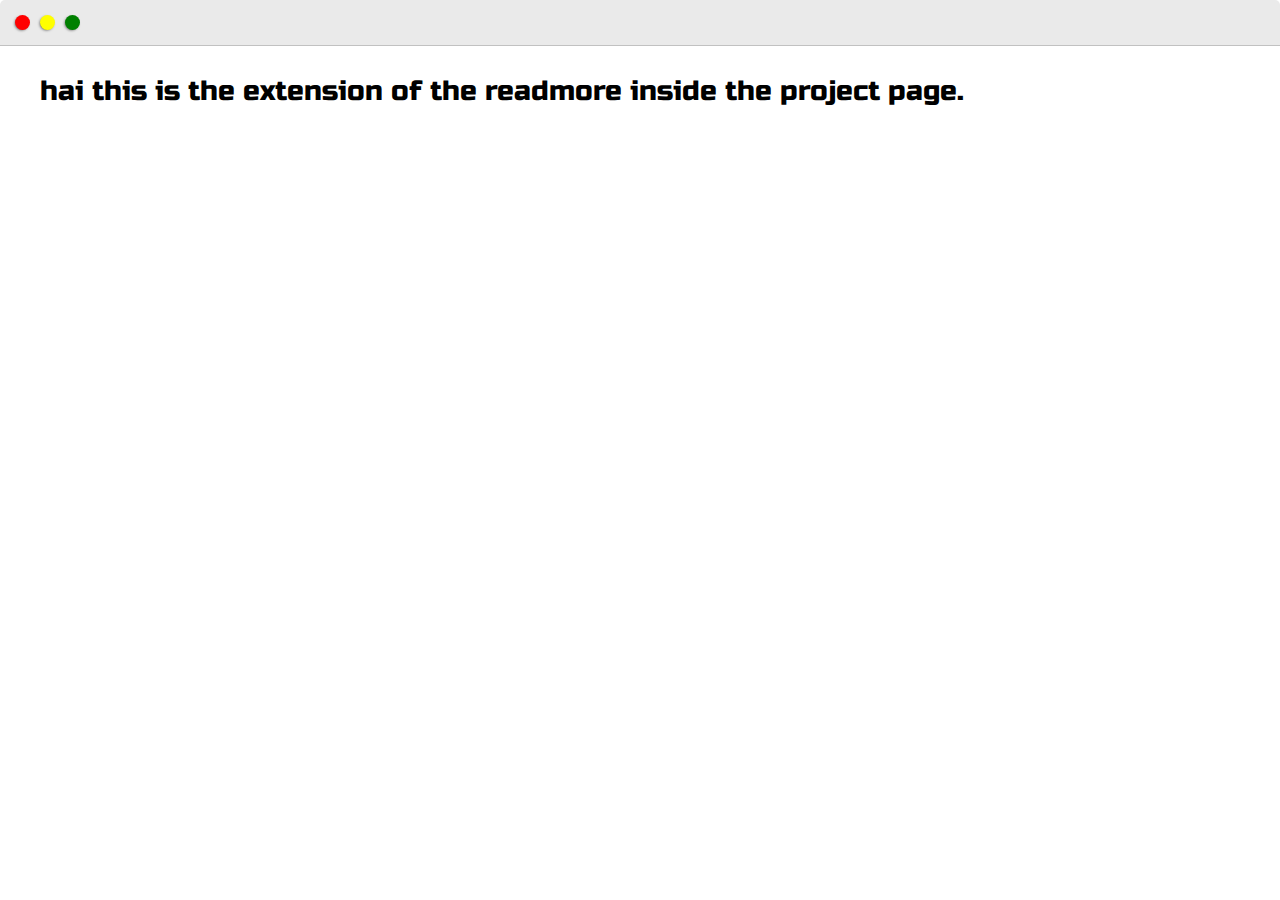
<file: port.html>
<!DOCTYPE html>
<html>
<head>
	<title>portfolio</title>
	<meta name="viewport" content="width=device-width, initial-scale=1,maximum-scale=1,minimum-scale=1" />
    <link rel="preconnect" href="https://fonts.gstatic.com">
    <link href="https://fonts.googleapis.com/css2?family=Russo+One&display=swap" rel="stylesheet">
    <link rel="preconnect" href="https://fonts.gstatic.com">
    <link href="https://fonts.googleapis.com/css2?family=Roboto+Mono:wght@500&family=Russo+One&display=swap" rel="stylesheet">

	<link rel="stylesheet" type="text/css" href="default.css">
</head>
<body>

<div class = "nav-wrapper">

	<div class="dots-wrapper">
  <div id="dot-1" class="browser-dot">	
  </div>
  <div id="dot-2" class="browser-dot">	
  </div>
  <div id="dot-3" class="browser-dot">	
  </div>
		</div>
		<ul id ="navigation">
			<li><a href="#">Contact</a></li>
		</ul>
    </div>

 

<div class="main-container">
	
<h3>hai this is the extension of the readmore inside the project page.</h3>

</div>











</body>
</html>
</file>
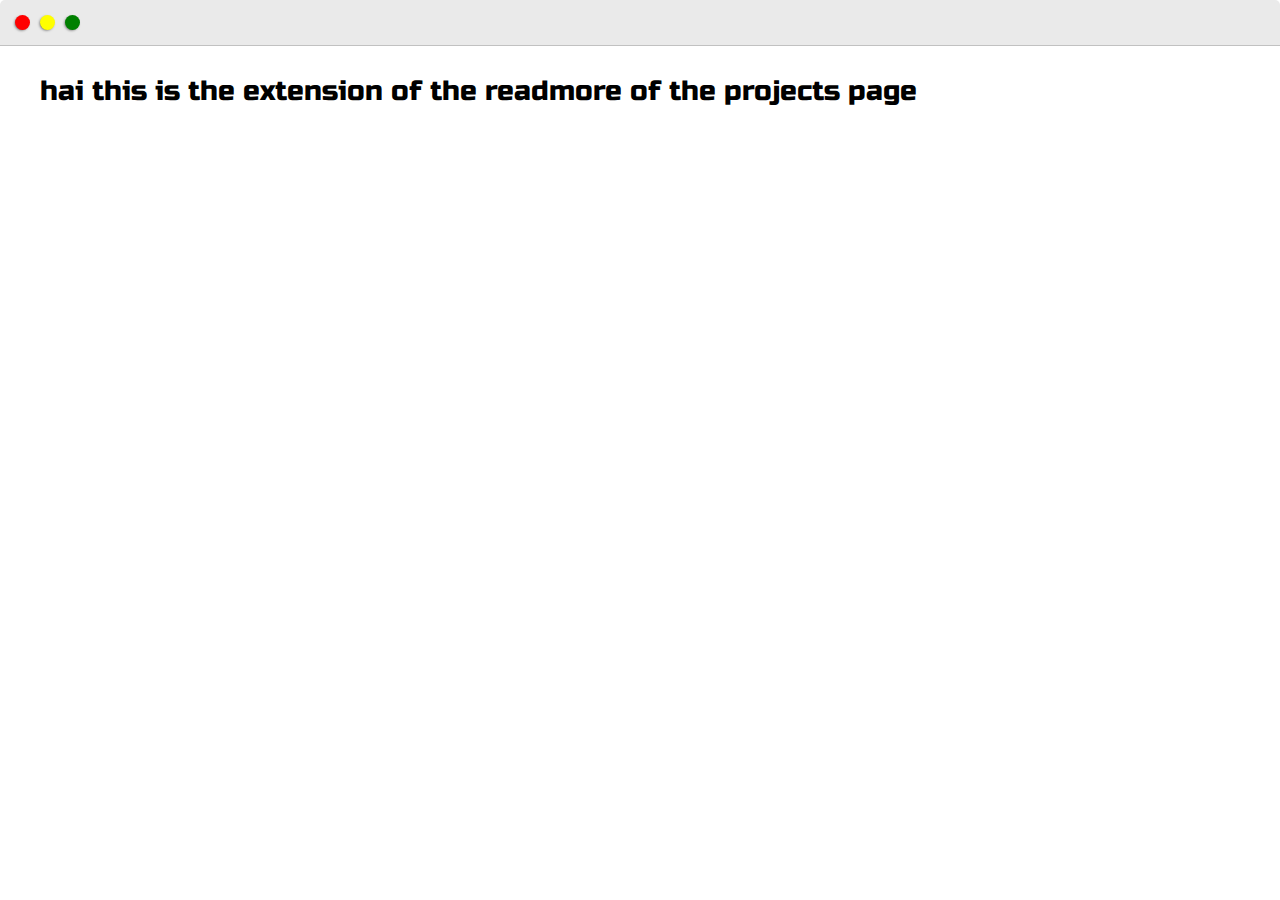
<file: post.html>
<!DOCTYPE html>
<html>
<head>
	<title>Gouse portfolio</title>
	<meta name="viewport" content="width=device-width, initial-scale=1,maximum-scale=1,minimum-scale=1" />
    <link rel="preconnect" href="https://fonts.gstatic.com">
    <link href="https://fonts.googleapis.com/css2?family=Russo+One&display=swap" rel="stylesheet">
    <link rel="preconnect" href="https://fonts.gstatic.com">
    <link href="https://fonts.googleapis.com/css2?family=Roboto+Mono:wght@500&family=Russo+One&display=swap" rel="stylesheet">

	<link rel="stylesheet" type="text/css" href="default.css">
</head>
<body>

<div class = "nav-wrapper">

	<div class="dots-wrapper">
  <div id="dot-1" class="browser-dot">	
  </div>
  <div id="dot-2" class="browser-dot">	
  </div>
  <div id="dot-3" class="browser-dot">	
  </div>
		</div>
		<ul id ="navigation">
			<li><a href="#">Contact</a></li>
		</ul>
    </div>

 

<div class="main-container">
	
<h3>hai this is the extension of the readmore of the projects page</h3>

</div>











</body>
</html>
</file>
<file: default.css>
:root{
	--mainColor:#eaeaea;
	--secondaryColor:#fff;
	--border-Color: #c1c1c1;
	--mainText:black;
	--secondaryText:#4b5156;
    
    --themeDotBorder:#24292e;
    --previewBg:rgb(251,249,243,0.8);
  --preview-shadow:#f0ead6;
    --btnColor:black;
}

html, body{
	padding:0;
	margin:0;
}

body *{
	transition: 0.3s;
}


h1,h2,h3,h4,h5,h6, strong{
    color: var(--mainText);
    font-family: 'Russo One',sans-serif;
    font-weight: 500;
}

p,li,span,label,input,textarea{
    color: var(--secondaryText);
    font-family: 'Roboto Mono', monospace;
}

a{
	text-decoration: none;
    color:#17a2b8;
}

ul{
	list-style:none;

}



h1{font-size: 56px;}
h2{font-size: 36px;}
h3{font-size: 28px;}
h4{font-size: 24px;}
h5{font-size: 20px;}
h6{font-size: 16px;}


.s1{
	background-color: var(--mainColor);
	border-bottom:1px solid var(--borderColor);
    overflow: auto;
}
.s2{
	background-color: var(--secondaryColor);
	border-bottom:1px solid var(--borderColor);
    overflow: auto;
}

.main-container{
	width : 1200px;
	margin:0 auto;
}

.greeting-wrapper{
	display:grid;
     text-align:  center;
	align-content: center;
	min-height: 10em;
}

.intro-wrapper{
background-color: var(--secondaryColor);
border:1px solid var(--borderColor);
border-radius: 5px 5px 0 0;



-webkit-box-shadow:-1px 1px 3px -1px rgba(0,0,0,0.75);
-moz-box-shadow:-1px 1px 3px -1px rgba(0,0,0,0.75);
box-shadow:-1px 1px 3px -1px rgba(0,0,0,0.75);
display:grid;

grid-template-columns:1fr 1fr;
/*grid-template-rows: 3em 30em;*/
grid-template-areas:
   "nav-wrapper nav-wrapper"
   "left-column right-column"
;


}

.nav-wrapper{
	border-radius: 5px 5px 0 0;
	grid-area : nav-wrapper;
	border-bottom: 1px solid var(--border-Color);
    display:flex;
    justify-content: space-between;
    align-items: center;
    background-color: var(--mainColor);

}

#navigation{
	margin:0;
	padding:10px;
}


#navigation a{
	color:var(--mainColor);
}

.dots-wrapper{
  display:flex;
  padding:10px;
}
#dot-1{
	background-color: red;
}
#dot-2{
	background-color: yellow;
}
#dot-3{
	background-color: green;
}
.browser-dot{
	background-color: black;
	height:15px;
	width:15px;
	border-radius: 50%;
    margin: 5px;

 -webkit-box-shadow:-1px 1px 3px -1px rgba(0,0,0,0.75);
-moz-box-shadow:-1px 1px 3px -1px rgba(0,0,0,0.75);
box-shadow:-1px 1px 3px -1px rgba(0,0,0,0.75);
}


.left-column{
	grid-area :left-column;
	padding-top:50px;
	padding-bottom: 50px;
	
}
#profile_pic{
	display:block;
	margin:0 auto;
	height:250px;
	width:200px;
	object-fit: cover;
	border:2px solid var(--borderColor);
}

#theme-options-wrapper{
	display: flex;
	justify-content: center;
}



.theme-dot{
height:30px;
width:30px;
background-color: black;
border-radius: 50%; 

margin:5px;
 -webkit-box-shadow: 3px 3px 5px 6px #ccc;  /* Safari 3-4, iOS 4.0.2 - 4.2, Android 2.3+ */
  -moz-box-shadow:    3px 3px 5px 6px #ccc;  /* Firefox 3.5 - 3.6 */
  box-shadow:         3px 3px 5px 6px #ccc;  /* Opera 10.5, IE 9, Firefox 4+, Chrome 6+, iOS 5 */
  border:2px solid var(--themeDotBorder);
cursor: pointer;
}

.theme-dot:hover{
 border-width:5px;
}

#light-mode{
	background-color: #fff;
}
#blue-mode{
	background-color: #192734;
}
#green-mode{
	background-color: #78866b;
}
#purple-mode{
	background-color: #7E4C74;
}

#settings-note{
	font-size:12px;
	font-style: italic;
	text-align: center;
}

.right-column{
	grid-area : right-column;
	display: grid;
	align-content: center;
    padding-top: 50px ;
    padding-bottom: 50px;

}
#preview-shadow{
	background-color: var(--preview-shadow);
    width:330px;
    height:380px;
    padding-left: 30px;
    padding-top: 30px;
}


#preview{
	width: 300px;
    border: 1.5px solid #17a2b8;
    background-color(--previewBg);
    padding:15px;
    position: relative;
} 
.corner{
	width:7px;
	height: 7px;
	border-radius: 50%;
	border: 1.5px solid #17a2b8;
	background-color: #fff;
    position:absolute;
}  
#corner-tl{
	top:-5px;
	left:-5px;
}
#corner-tr{
	top:-5px;
	right:-5px;
}
#corner-br{
	bottom: -5px;
	right:-5px
}
#corner-bl{
	bottom:-5px;
	left:-5px
}

.about-wrapper{
 display: grid;
 grid-template-columns:repeat(auto-fit,320px) ;
 padding-bottom: 50px;
 padding-top: 50px;
 column-gap:100px;

}

#skills{
 display:flex;
 justify-content: space-evenly;	
 background-color: var(--preview-shadow);
}
.social-links{
	display: grid;
	align-content: center;
	text-align: center;
}



#social_img{
	display:block;
	width:100%;
    object-fit: cover;
}

.post-wrapper{
	display:grid;
	grid-template-columns: repeat(auto-fit,320px);
    gap:20px;
    justify-content: center;
    padding-bottom: 50px;
}
.post{
	border:1px solid var(--borderColor);
     -webkit-box-shadow: 3px 3px 5px 6px #ccc;  /* Safari 3-4, iOS 4.0.2 - 4.2, Android 2.3+ */
  -moz-box-shadow:    3px 3px 5px 6px #ccc;  /* Firefox 3.5 - 3.6 */
  box-shadow:         3px 3px 5px 6px #ccc;  /* Opera 10.5, IE 9, Firefox 4+, Chrome 6+, iOS 5 */
}

.post-preview{
	background-color: #fff;
	padding:15px;

}
.post-title{
 color:black;
 margin:0;
}

.post-intro{
color:#4b5156;
font-size: 16px;

}


#contact-form{
	display:block;
	max-width: 600px;
	margin: 0 auto;
	border:1px solid var(--borderColor);
	padding:15px;
	border-radius: 5px;
	background-color: var(--mainColor);
	margin-bottom: 50px;
}
#contact-form label{
	line-height:2.7em;
}

#contact-form textarea{
	min-height: 100px;
	font-size: 14px;
}


.input-field{
	width:100%;
	padding-top: 10px;
	padding-bottom: 10px;
	background-color: var(--secondaryColor);
	border-radius: 5px;
	border:1px solid var(--borderColor);
	font-size: 14px;



}




#submit-btn{
	margin-top: 10px;
	width:100%;
	padding-top: 10px;
	padding-bottom: 10px;
	color:#fff;
	background-color: var(--btnColor);
	border:none;
	text-align: center;
}


.thumbnail{
    display:block;
	width:100%;
    height:100%;
    object-fit: cover;
}



@media screen and (max-width: 1200px){
	.main-container{
		width: 95%;
		
	}
}

@media screen and (max-width: 800px){

	
.intro-wrapper{


grid-template-columns:1fr ;
/*grid-template-rows: 3em 30em;*/
grid-template-areas:
   "nav-wrapper"
   "left-column"
   "right-column"
;


}

.right-column{
	justify-content: center;
}
</file>
